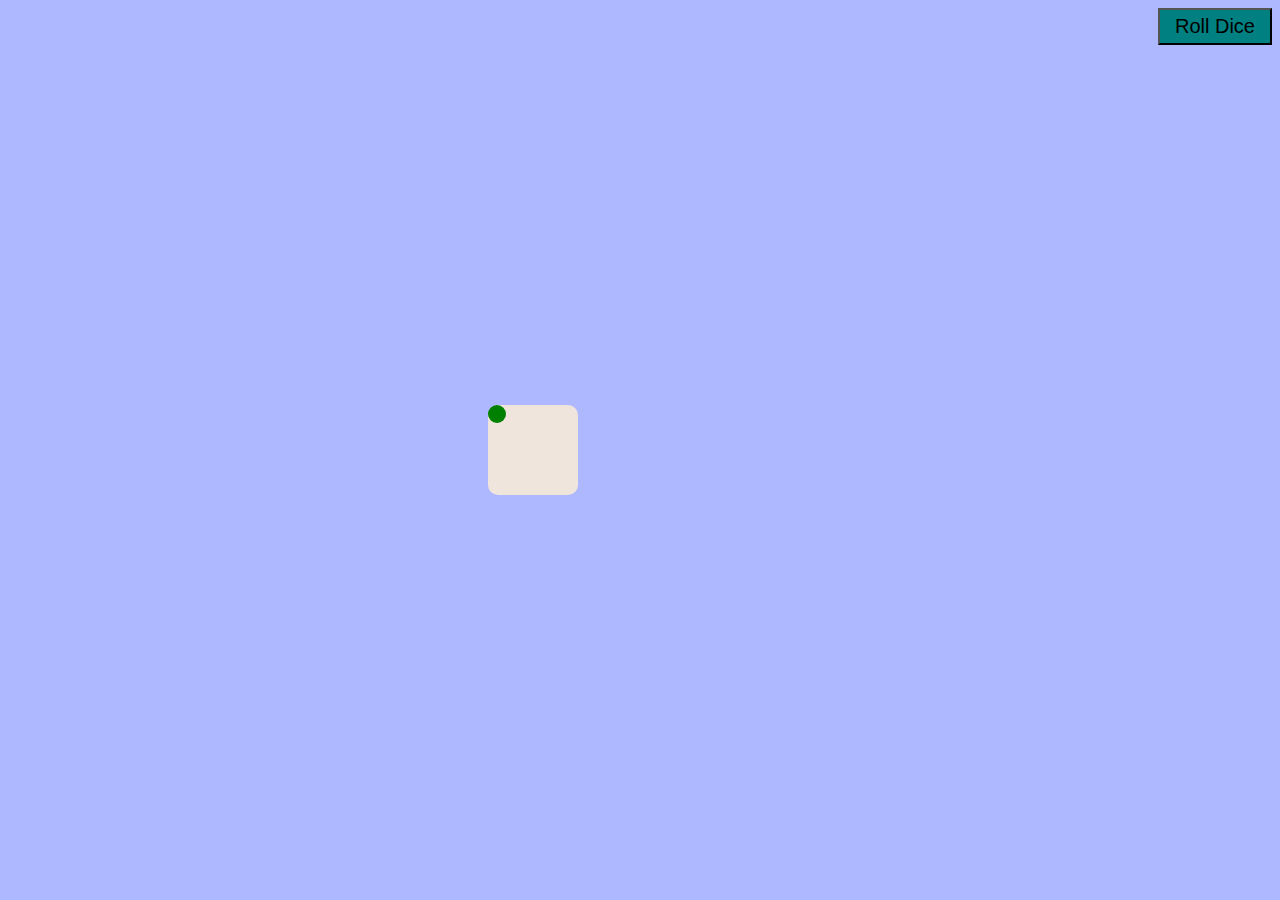
<file: DiceGame/index.html>
<html>
    <head>
        <link rel="stylesheet" href="style.css">
        
    </head>
    <body>
        
        
           <div class="dice">
               
               <div class="dot">
                   </div>
           </div>
           <div class="buttonDiv">
           <button class="button">Roll Dice</button>
        </div>
        
        <script src="index.js"></script>
    </body>
</html>
</file>
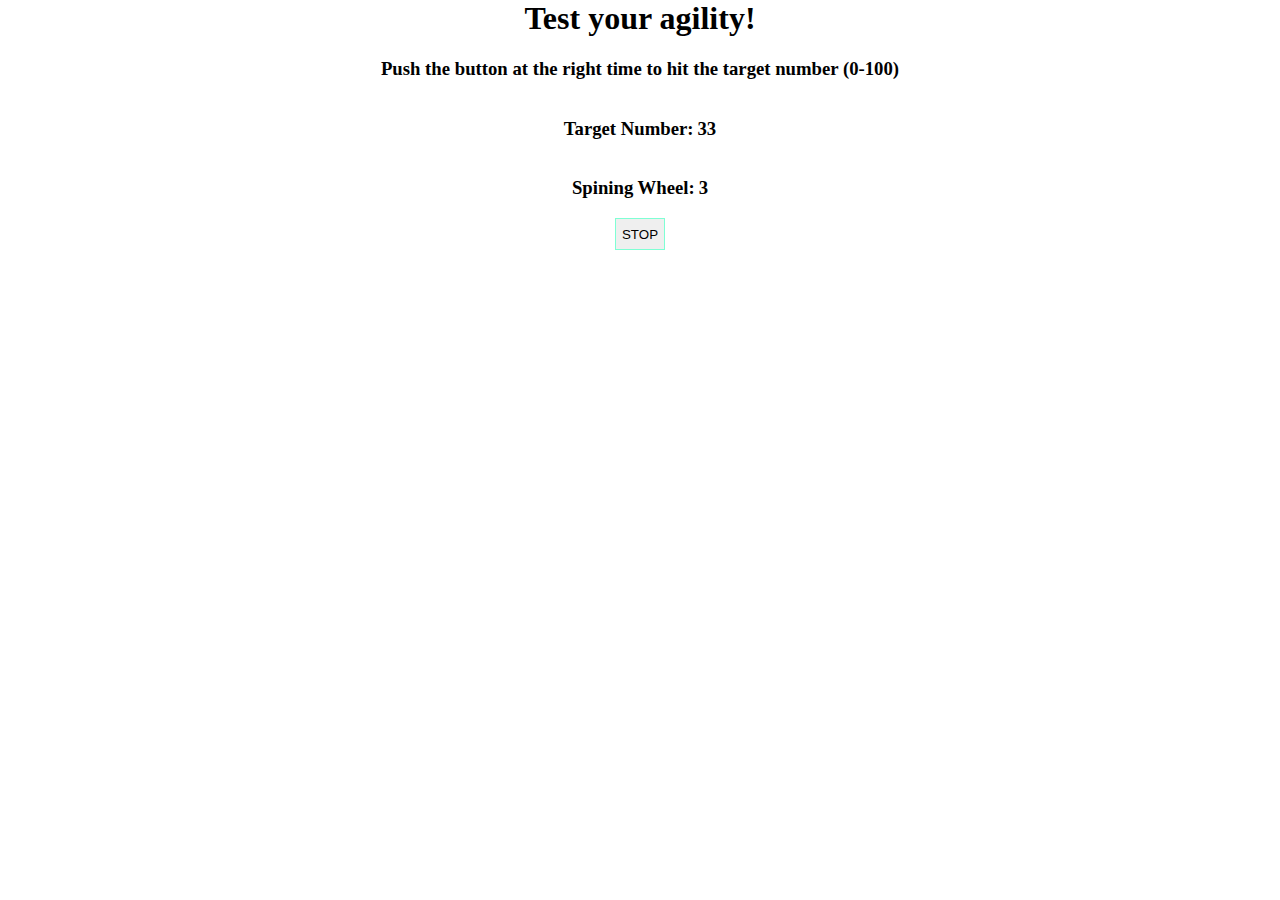
<file: numbers/index.html>
<html>
    <head>
        <link rel="stylesheet" href="index.css">
    </head>
    <body>
        <div class="title">
            <h1>Test your agility!</h1>
            <h3>Push the button at the right time to hit the target number (0-100)</h3>
        </div>
        <div class="target">
            <h3>Target Number: </h3> &nbsp;<h3 id="targetNum"></h3>
        </div>
        <div class="spin">
            <h3>Spining Wheel: </h3> &nbsp;<h3 id="spinning"></h3>
        </div>
        <button id="buttonPressed">STOP</button>
        <h4 id="result"></h4>
        <script src="index.js"></script>
    </body>
</html>
</file>
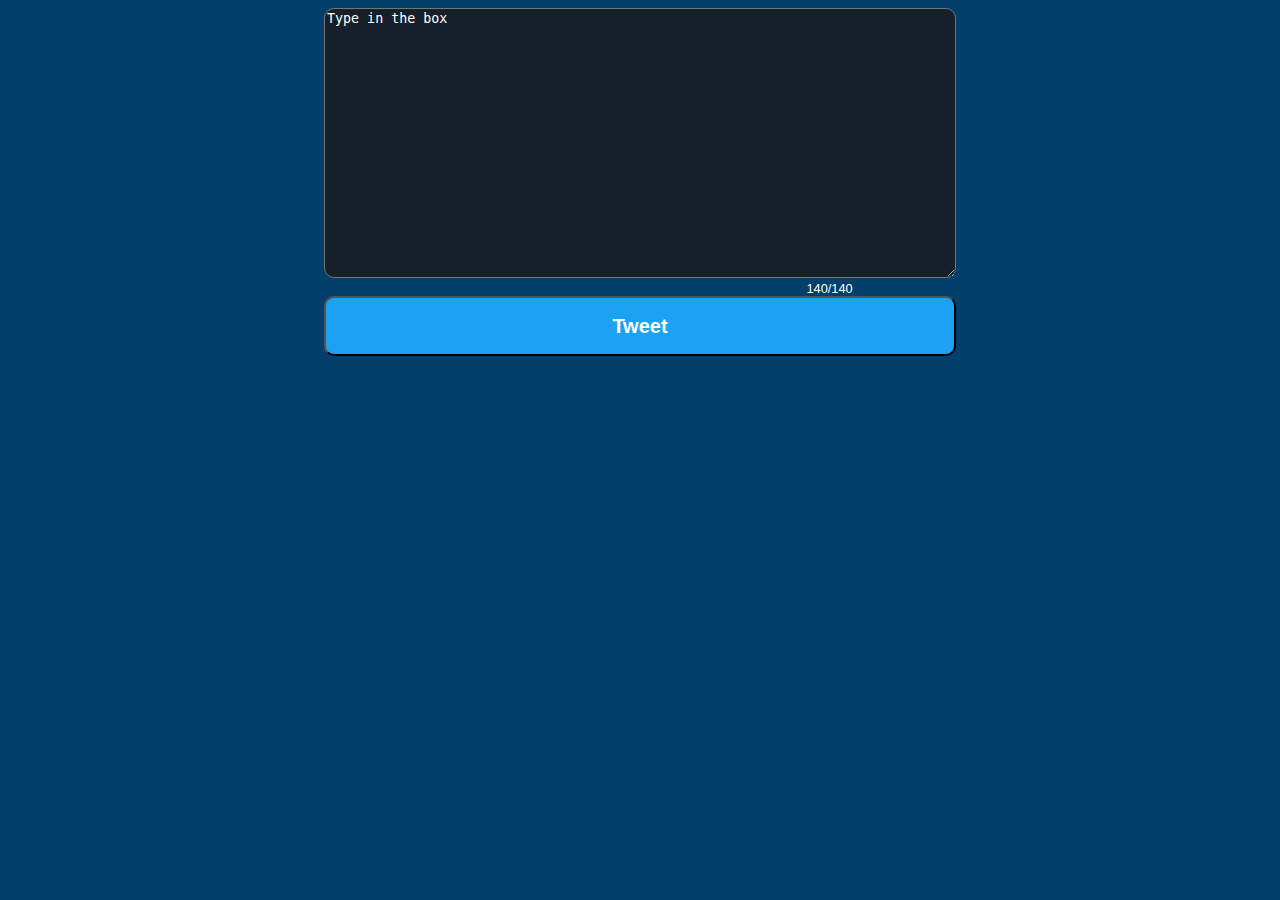
<file: SocialMediaInput/index .html>
<html>
    <head>
        <link rel="stylesheet" href="index.css">
    </head>
    <body>
   <div class="container">
  <textarea type="text" id="string" placeholder="Type in the box"></textarea>
  <div id="counterFooter">140/140</div>
  


    <button id="btn"><h2>Tweet</h2></button>
</div>
        <script src="index.js"></script>
    </body>
</html>
</file>
<file: DiceGame/style.css>
body {
    background-color: #AEB8FE;
    display: flex;
}

.dice {
    width: 90px;
    height: 90px;
    border-radius: 10px;
    background-color: #EFE5DC;
    margin: auto;

   
}

.dot {
    position: relative;
    width: 20%;
    height: 20%;
    border-radius: 15px;
    background-color:green;
        
}


.button{
    font-size: 20px;
    padding: 5px 15px;
    background: teal;
    outline: none;
    transition: all 0.5s ease;
    cursor: pointer;
    margin-left: 100px;
}
.button:hover{
    opacity: 0.8;
}
.rot{
    animation-name: shake;
    animation-duration: 1s;
    transition:all is ease;
}
@keyframes shake{
    from{
        transform:rotate(3600deg) scale(0.6)
    }
    to{
        transform: rotate(8deg) scale(1.8);
    }
}
</file>
<file: numbers/index.css>
html, body {
    margin: 0;
    padding: 0;
}

.title{
    text-align: center;
}

.target, .spin{
    display: flex;
    justify-content: center
}

#result{
    color: blue;
    text-align: center;
}

button{
    height: 32px;
    border: 1.5px solid aquamarine;
    display: block;
    margin-left: auto;
    margin-right: auto;
    
}
</file>
<file: SocialMediaInput/index.css>
body{
    background-color: #023F6A;
    font-family: sans-serif;
  }
  .container{
    display: flex;
    align-items: center;
    justify-content: center;
    flex-direction: column;
  }
  textarea{
    width:50%;
    height: 30vh;
    background-color: rgb(21, 32, 43);
    color: #fff;
    border-radius:10px;
  }
  textarea::placeholder{
      color:#fff;
  }
  #counterFooter {
    margin-top: 0.2rem;
    font-size:0.8rem;
    color: #fff;
    margin-left:30%;
    font-family:-apple-system, BlinkMacSystemFont, 'Segoe UI', Roboto, Oxygen, Ubuntu, Cantarell, 'Open Sans', 'Helvetica Neue', sans-serif;
  }
  
  button{

    width:50%;
    background-color: rgb(29, 161, 242);
    border-radius: 10px;
    padding: 0 10%;
  }
  button h2{
      color: #fff;
  
  }
  .buttonDisabled {
     opacity: .5;
     cursor: default;
     
  }
  .buttonNice{

    width:50%;
    background-color: rgb(29, 161, 242);
    border-radius: 10px;
    padding: 0 10%;
  }
</file>
